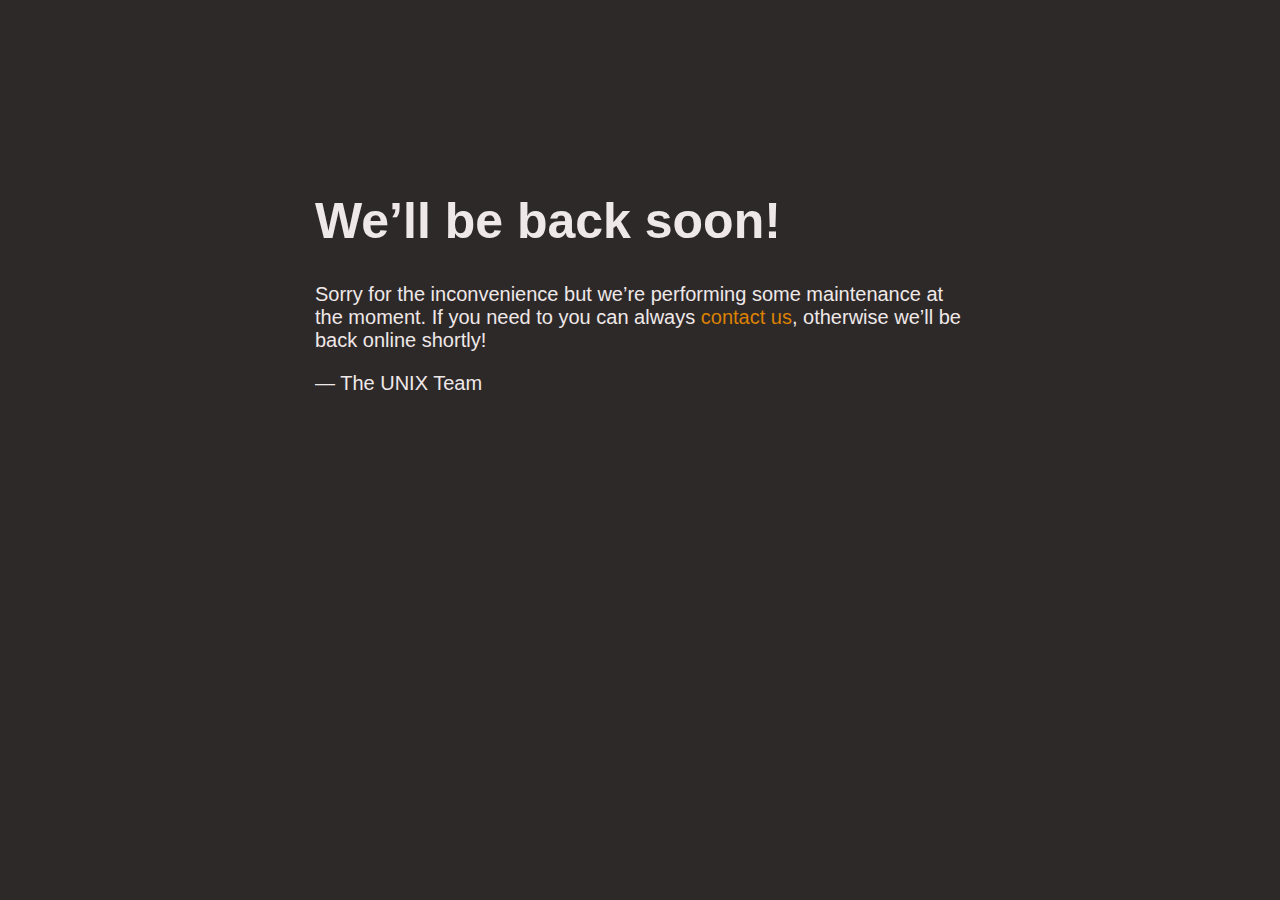
<file: webunix/maintanance.html>
<!doctype html>
<html>
  <head>
    <title>Site Maintenance</title>
    <meta charset="utf-8"/>
    <meta name="robots" content="noindex"/>
    <meta name="viewport" content="width=device-width, initial-scale=1.0">
    <style>
      body { text-align: center; padding: 20px; font: 20px Helvetica, sans-serif; color: #efe8e8; }
      @media (min-width: 768px){
        body{ padding-top: 150px; }
      }
      h1 { font-size: 50px; }
      article { display: block; text-align: left; max-width: 650px; margin: 0 auto; }
      a { color: #dc8100; text-decoration: none; }
      a:hover { color: #efe8e8; text-decoration: none; }
    </style>
  </head>
  <body bgcolor="2e2929">
    <article>
        <h1>We&rsquo;ll be back soon!</h1>
        <div>
            <p>Sorry for the inconvenience but we&rsquo;re performing some maintenance at the moment. If you need to you can always <a href="mailto:#">contact us</a>, otherwise we&rsquo;ll be back online shortly!</p>
            <p>&mdash; The UNIX Team</p>
        </div>
    </article>
  </body>
</html>
</file>
